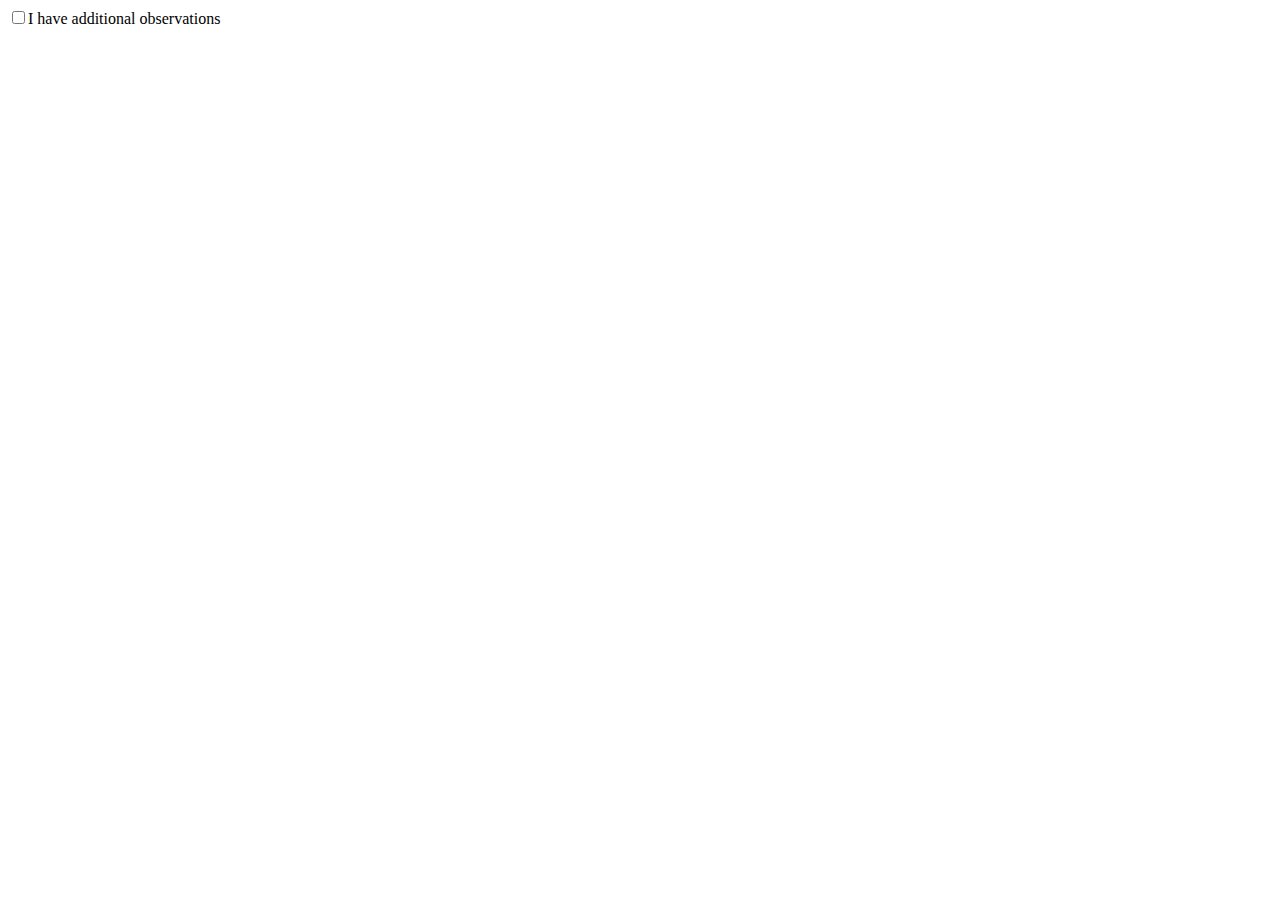
<file: js-tema-7/index.html>
<!DOCTYPE html>
<html>
    <head>
       <title>Form</title> 
    </head>
    <body>
        <input type="checkbox" id="checkText">I have additional observations</input>
        <div id="textBox" style="display:none">
            <textarea rows="4" cols="50"></textarea> <br>
            <p id="errorText" style="display:none">Error!!:You have reach the limit of 160 characters.</p><br>
            <button id="submit" disabled>Submit</button>
        </div>
    <script type="text/javascript" src="index.js"></script>
    </body>

</html>
</file>
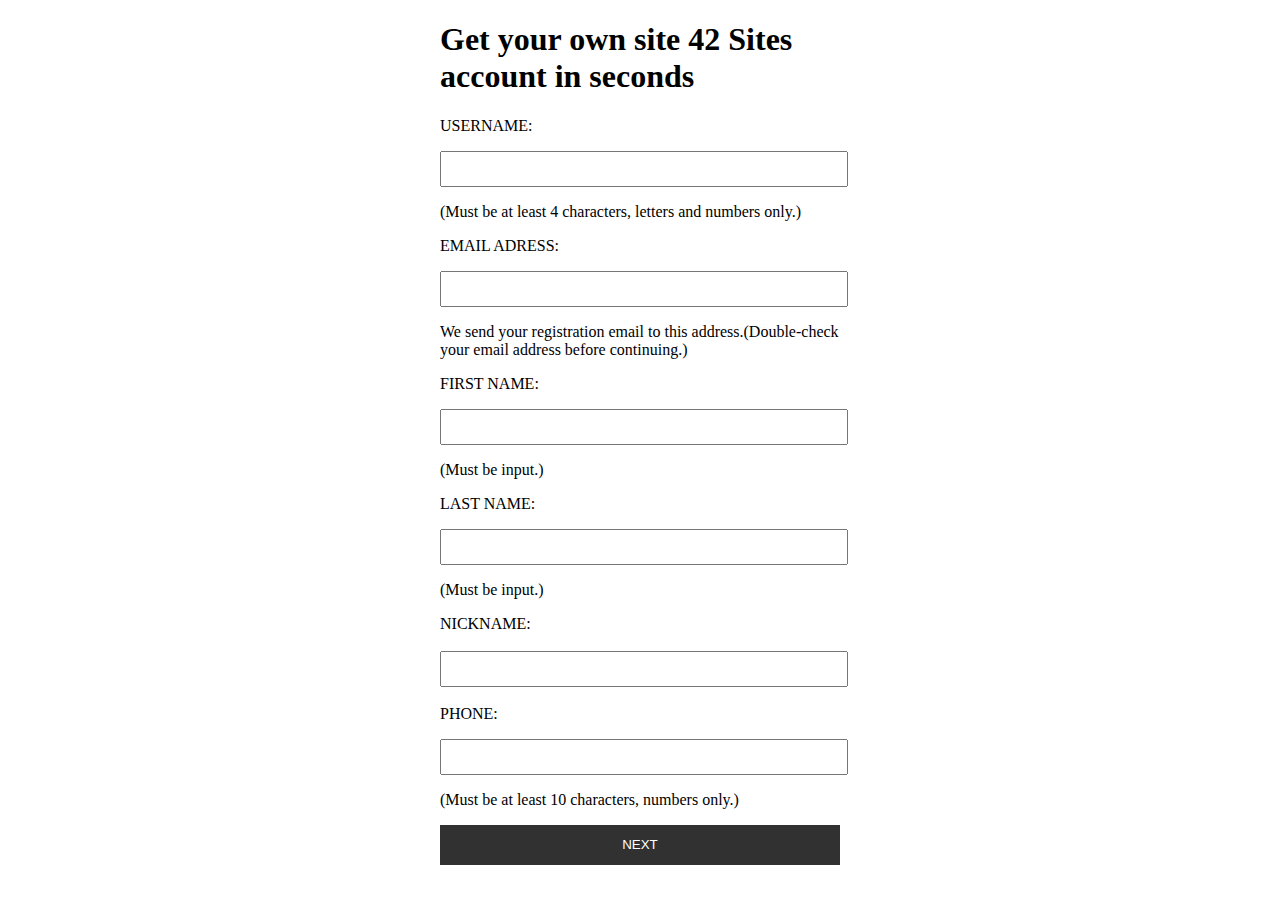
<file: js-tema-8/index.html>
<!DOCTYPE html>
<head>
    <title>Form</title>
    <link rel="stylesheet" rel="text/css" href="style.css">
    
</head>

<body>

<form action="#", onsubmit="return valideForm()">
    <h1>Get your own site 42 Sites account in seconds</h1>
    <label for="username">USERNAME:</label>
    <p class="errorText" id="errorUsername"></p>
    <input type="text" id="username">
    <p>(Must be at least 4 characters, letters and numbers only.)</p>
    

    <label for="email">EMAIL ADRESS:</label>
    <p class="errorText" id="errorEmail"></p>
    <input type="text" id="email">
    <p> We send your registration email to this address.(Double-check your email 
        address before continuing.)</p>
    

    <label for="firstName">FIRST NAME:</label>
    <p class="errorText" id="errorFname"></p>
    <input type="text" id="firstName">
    <p>(Must be input.)</p>
    

  
    <label for="lastName">LAST NAME:</label>
    <p class="errorText" id="errorLname"></p>
    <input type="text" id="lastName">
    <p>(Must be input.)</p>
    
    

    <label for="nickname">NICKNAME:</label><br><br>
    <input type="text" id="nickname"><br>
    <br>

    <label for="phone">PHONE:</label>
    <p class="errorText" id="errorPhone"></p>
    <input type="number" id="phone">
    <p>(Must be at least 10 characters, numbers only.)</p>
    
    

    <button type="submit" id="submitButton">NEXT</button>

</form>
    <script type="text/javascript" src="script.js"></script>
</body>


</html>
</file>
<file: js-tema-8/style.css>
form {

    margin: auto;
    width: 400px;
}

input {
    width: 100%;
    height: 30px;
}


button {
    height: 40px;
    width: 100%;
    background-color:#313131;
    border: none;
    color:white;
    text-align: center;
    display:inline-block;
}
</file>
